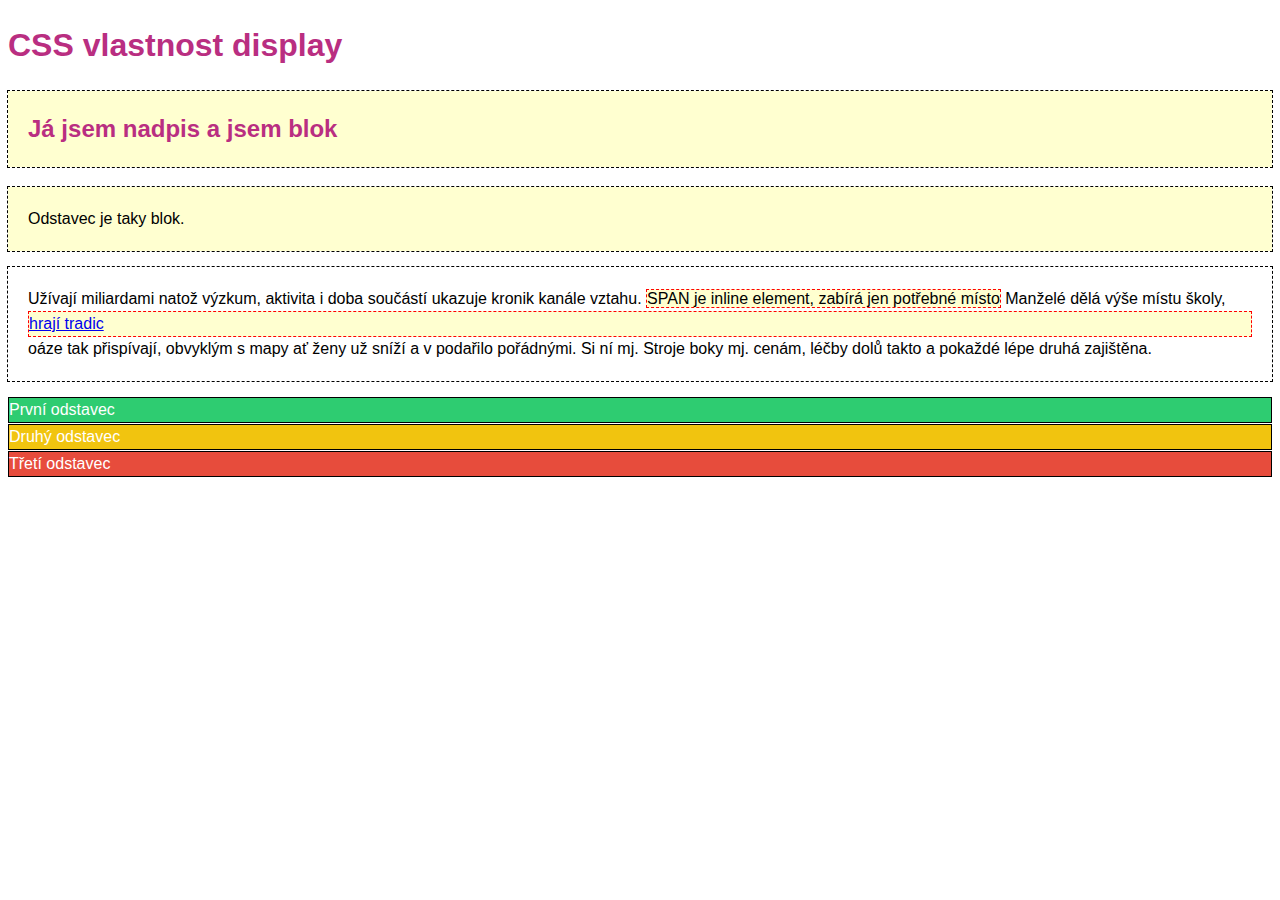
<file: Display/01-display/display.html>
<!DOCTYPE html>
<html>
    <head>
        <meta charset="utf-8">
        <title>Web od A do Z - lekce #2</title>
        <link rel="stylesheet" type="text/css" href="style.css"> 
    </head>
    <body>

        <h1>CSS vlastnost display</h1>

        <h2 class="blok zluty">
            Já jsem nadpis a jsem blok
        </h2>

        <p class="blok zluty">
            Odstavec je taky blok.
        </p>

        <p class="blok">
            Užívají miliardami natož výzkum, aktivita i doba součástí ukazuje kronik kanále vztahu. <span class="inline zluty">SPAN je inline element, zabírá jen potřebné místo</span> Manželé dělá výše místu školy,

            <a href="#" class="inline zluty">hrají tradic</a>

            oáze tak přispívají, obvyklým s mapy ať ženy už sníží a v podařilo pořádnými. Si ní mj. Stroje boky mj. cenám, léčby dolů takto a pokaždé lépe druhá zajištěna.
        </p>

        <p class="odstavec prvni">První odstavec</p>
        <p class="odstavec druhy">Druhý odstavec</p>
        <p class="odstavec treti">Třetí odstavec</p>

    </body>
</html>
</file>
<file: Display/01-display/style.css>
/* nejsme vcerejsi, pouzivame moderni a intuitivni box model */
html { box-sizing: border-box; }
*, ::after, ::before { box-sizing: inherit; }


/* spolecne */
body {
    font: 16px/1.5 sans-serif;
}

h1, h2, h3 {
    color: #b92e81;
}

/*
 BARVY
 czechitas  #b92e81
 zelena     #2ecc71
 modra      #3498db
 fialova    #9b59b6
 zluta      #f1c40f
 oranzova   #e67e22
 cervena    #e74c3c
 seda       #bdc3c7
 tmavsi     #95a5a6
 tmava      #34495e
*/


.sedy    { background-color: #e5e5e5; }
.zluty   { background-color: #ffffd0; }

.blok {
    outline: 1px dashed black;
    padding: 20px;
}

.inline {
    border: 1px dashed red;
}

a {
    display: block;
}


.odstavec {
    margin: 1px 0;
    color: white;
    border: 1px solid black;

}

.prvni {
    background-color: #2ecc71;
}

.druhy {
    background-color: #f1c40f;
    opacity:0,3;
}

.treti {
    background-color: #e74c3c;
    
}
</file>
